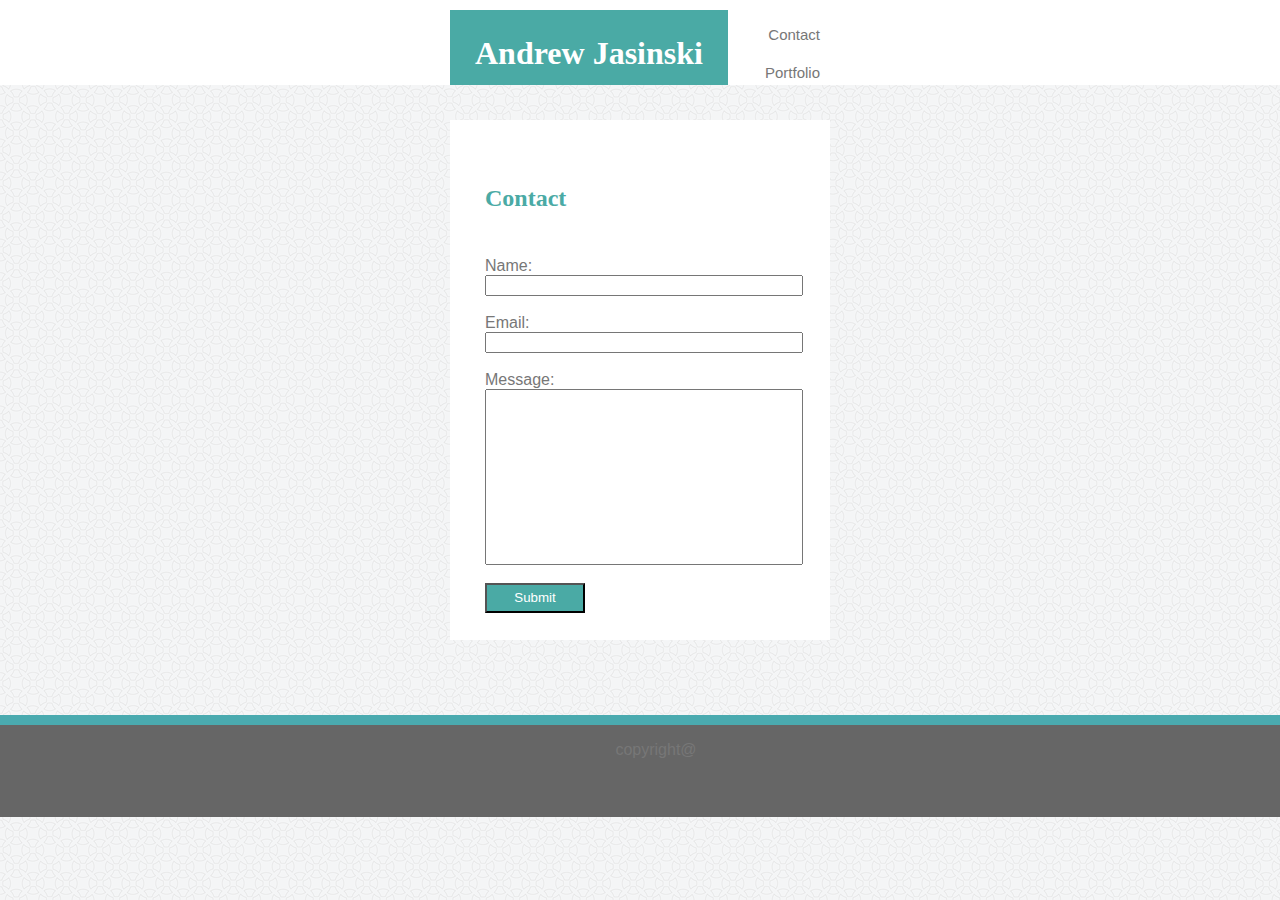
<file: contact.html>
<!DOCTYPE html>
<html lang="en-us">
<head>    

  <meta charset="UTF-8">
  <title>Andrew Jasinski</title>

  <!-- <link rel="stylesheet" href="assets/css/reset.css"> -->
  <link rel="stylesheet" href="assets/css/style.css">
  <link rel="stylesheet" href="assets/css/headerstyle.css">
  <link rel="stylesheet" href="assets/css/footerstyle.css">
  <link rel="stylesheet" href="assets/css/imagestyle.css">

</head>

<body class="background">
    
    <header id="links">
            <h1 id="name">Andrew Jasinski</h1>
            <ul>
                <li><a href="contact.html">Contact</a></li>
                <li><a href="portfolio.html">Portfolio</a></li>
                <li><a href="index.html">About</a></li>
            </ul>         
    </header>

    <div class="box-set">
    
    <h2>Contact</h2>
    <form id="contact">
        Name: <br>
        <input type="text" name="Name" style="width:100%">
        <br><br>
        Email: <br>
        <input type="text" name="Email" style="width:100%">
        <br><br>
        Message: <br>
        <input type="text" name="Message" style="height:170px; width:100%">
        <br><br>
        <button type="button" style="color:#ffffff; background-color:#4aaaa5; height:30px; width:100px">Submit</button>
    </form>

    </div>
    
    <footer>copyright@</footer>

</body>



</html>
</file>
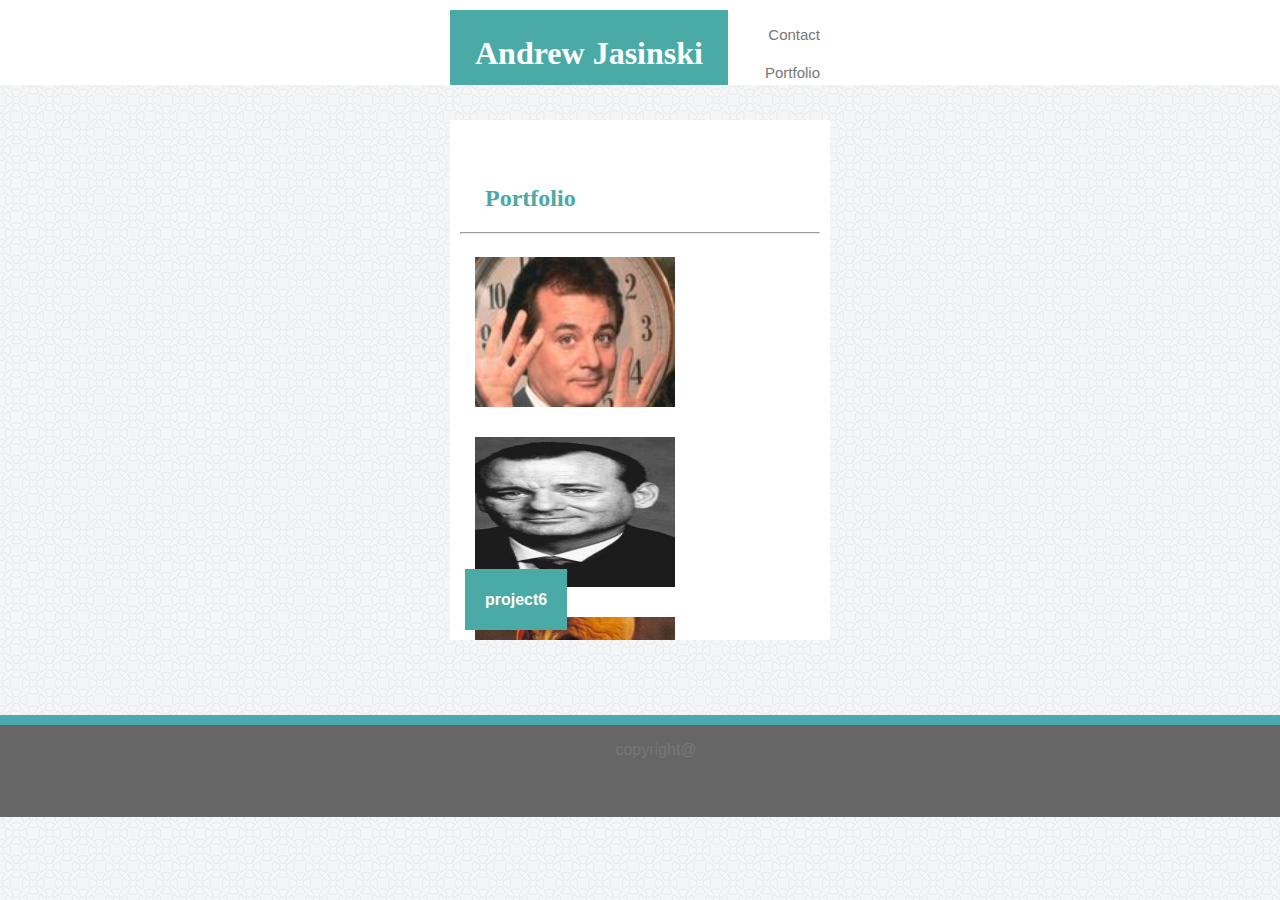
<file: portfolio.html>
<!DOCTYPE html>
<html lang="en-us">

<head>

  <meta charset="UTF-8">
  <title>Andrew Jasinski</title>

  <!--<link rel="stylesheet" href="assets/css/reset.css">-->
  <link rel="stylesheet" href="assets/css/style.css">
  <link rel="stylesheet" href="assets/css/headerstyle.css">
  <link rel="stylesheet" href="assets/css/footerstyle.css">
  <link rel="stylesheet" href="assets/css/imagestyle.css">



</head>


<body class="background">
  
        <header>
                <h1 id="name">Andrew Jasinski</h1>
                    <ul>
                        <li><a href="contact.html">Contact</a></li>
                        <li><a href="portfolio.html">Portfolio</a></li>
                        <li><a href="index.html">About</a></li>
                    </ul>        
        </header>

    <div class="box-set">
    <h2>Portfolio</h2>

    <hr>

    <div class="gallery">
        <img src="assets/images/murray1.jpg" alt="project1">
        <div class="text-block">
            <h4>project1</h4>
        </div>
    </div>

    <div class="gallery">
        <img src="assets/images/murray2.jpg" alt="project2">
        <div class="text-block">
            <h4>project2</h4>
        </div>
    </div>

    <div class="gallery">
        <img src="assets/images/murray3.jpg" alt="project3">
        <div class="text-block">
                <h4>project3</h4>
        </div>
    </div>

    <div class="gallery">
        <img src="assets/images/murray4.jpg" alt="project4">
        <div class="text-block">
            <h4>project4</h4>
        </div>
    </div>

    <div class="gallery">
        <img src="assets/images/murray5.jpg" alt="project5">
        <div class="text-block">
            <h4>project5</h4>
        </div>
    </div>

    <div class="gallery">
        <img src="assets/images/murray6.jpg" alt="project6">
        <div class="text-block">
            <h4>project6</h4>
        </div>
    </div>
    
</div>

    <footer>copyright@</footer>

</body>

</html>
</file>
<file: assets/css/style.css>
.box-set {
    position: relative;
    background: #ffffff;
    margin: 35px 450px 75px 450px;
    overflow: overlay;
    height: 500px;
    padding: 10px;
    
}


.background {
    width: 100%;
    background-image: url("../images/circles-light.png"); 
}

#contact {
    padding: 25px;
    padding-bottom: 5px;
    font-family: 'Arial', 'Helvetica Neue', Helvetica, sans-serif;
    color: #777777;

}
.space {
    line-height: 1.5;
}
body {
    height: 100%;
    margin: 0;
    padding: 0;
    font-family: 'Arial', 'Helvetica Neue', Helvetica, sans-serif;
    color: #777777;
}

ul {
    list-style-type: none;
    margin-right: 450px;
    overflow: hidden;
    background-color: #ffffff;
}

h1 {float: left;
    font-family: 'Georgia', Times, Times New Roman, serif;
    margin-left: 460px;
    margin-top: 10px;
}

h2 {
    font-family: 'Georgia', Times, Times New Roman, serif;
    color: #4aaaa5;
    padding-top: 35px;
    padding-left: 25px;
}
</file>
<file: assets/css/headerstyle.css>
header {
    padding: 0;
    background-color: #ffffff;
    text-align: center;
    clear: both;
    width: 100%;
    height: 85px;
    overflow: hidden;
}

#name {
    background-color: #4aaaa5;
    color: #ffffff;
    padding: 25px;
    font-family:'Georgia', Times, Times New Roman, serif;
    font-size: 2em;
    margin-left: 450px;
    
}

li{
    float: right;
    padding: 10px;
}

li a {
    display: contents;
    font-size: 15px;
    text-decoration: none;
    font-family: 'Arial', 'Helvetica Neue', Helvetica, sans-serif;
    text-align: center;
    color: #777777;


}
</file>
<file: assets/css/footerstyle.css>
footer {
    position: relative;
    padding: 1em;
    background-color: #666666;
    text-align: center;
    width: 100%;
    height: 60px;
    border-top: #4aaaaf;
    border-top-style: solid;
    border-top-width: 10px;
}
</file>
<file: assets/css/imagestyle.css>
img {
    float: left;
    width: 200px;
    height: 150px; 
    padding: 10px; 
}

.gallery {
    margin: 5px;
    float: left;
}

.text-block {
    position: absolute;
    bottom: 10px;
    background-color: #4aaaa5;
    color: #ffffff;
    text-align: center;
    padding-left: 20px;
    padding-right: 20px;

}
</file>
